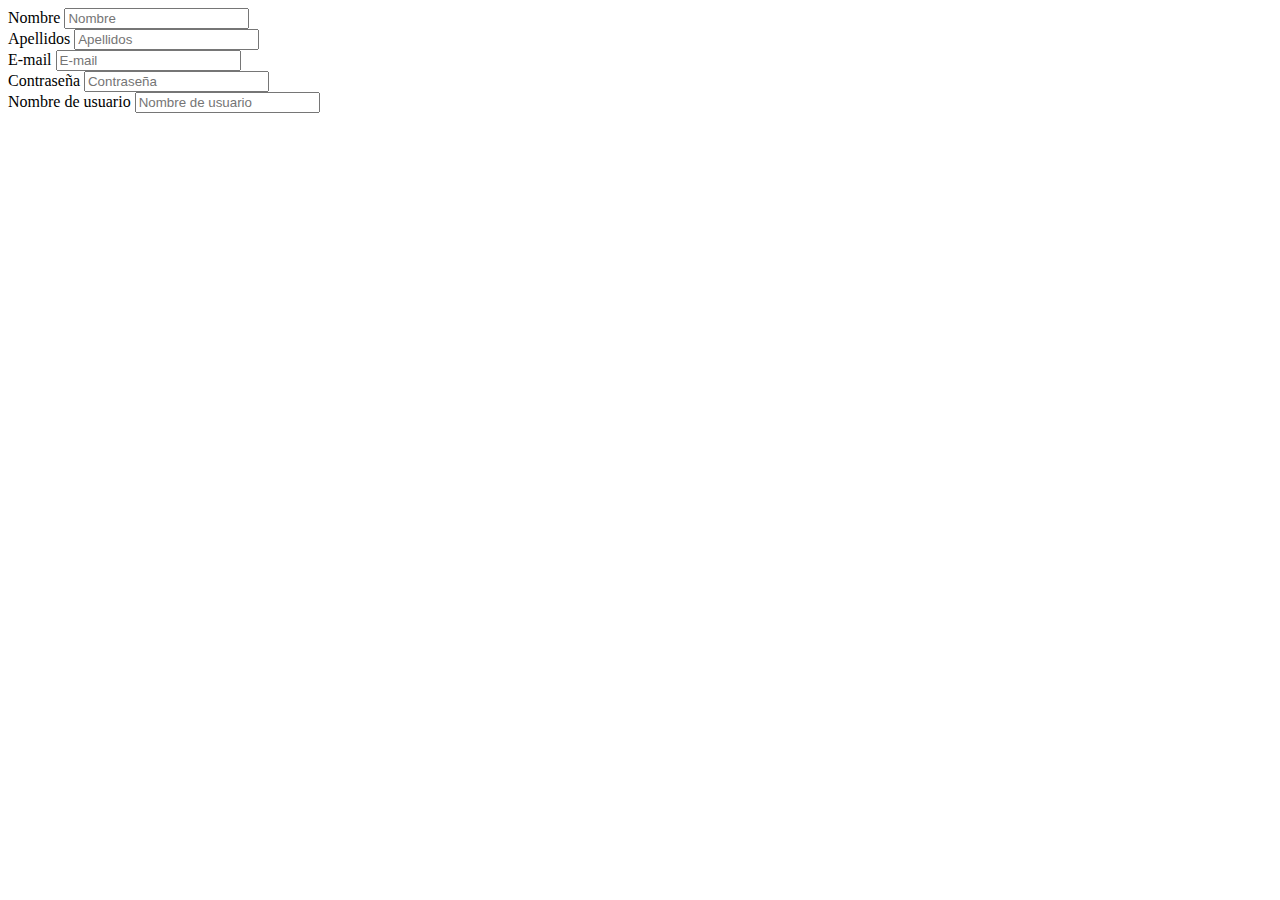
<file: form.html>
<!DOCTYPE html>
<html lang="en">
<head>
    <meta charset="UTF-8">
    <meta name="viewport" content="width=device-width, initial-scale=1.0">
    <title>Document</title>
</head>
<body>
    <div>
        <label for="">Nombre</label>
        <input type="text" placeholder="Nombre"/>
    </div>
    
    <div>
        <label for="">Apellidos</label>
        <input type="text" placeholder="Apellidos"/>
    </div>
    
    <div>
        <label for="">E-mail</label>
        <input type="text" placeholder="E-mail"/>
    </div>
    
    <div>
        <label for="">Contraseña</label>
        <input type="text" placeholder="Contraseña"/>
    </div>
    
    <div>
        <label for="">Nombre de usuario</label>
        <input type="text" placeholder="Nombre de usuario"/>
    </div>
</body>
</html>
</file>
